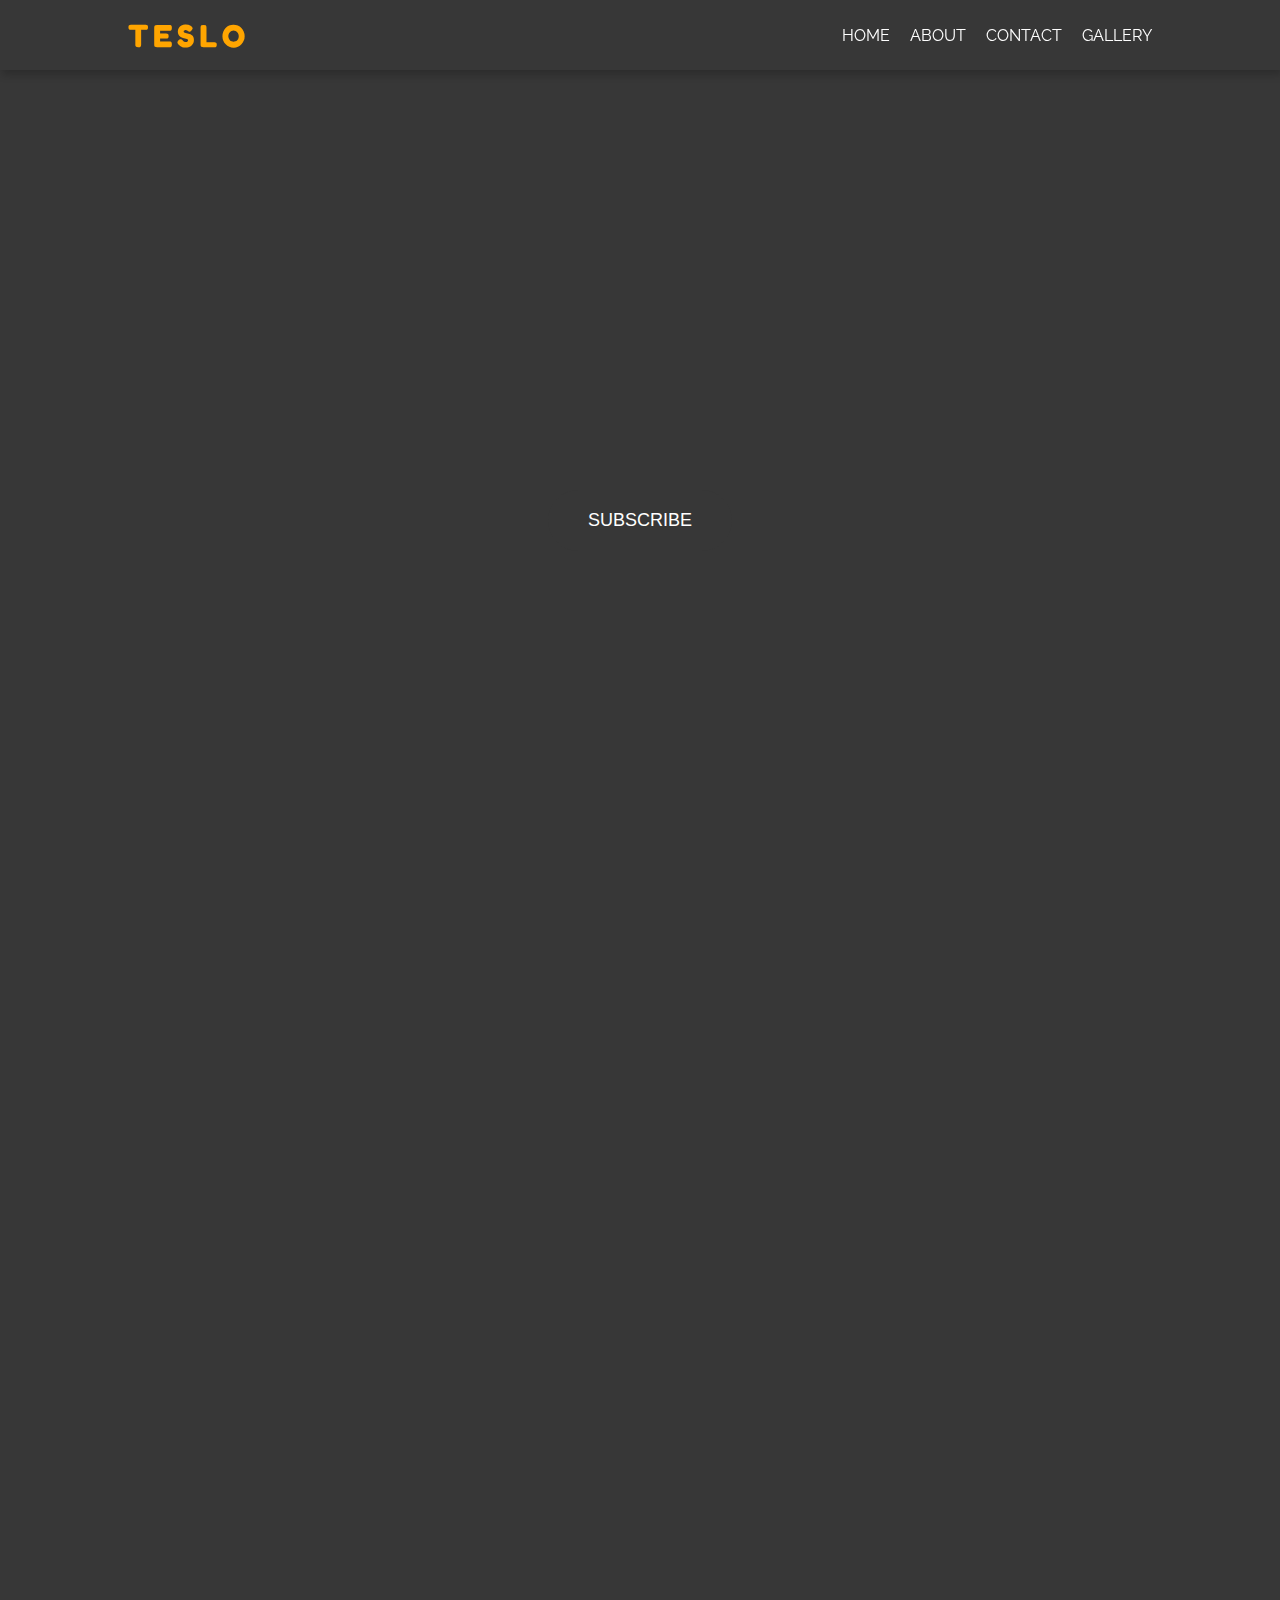
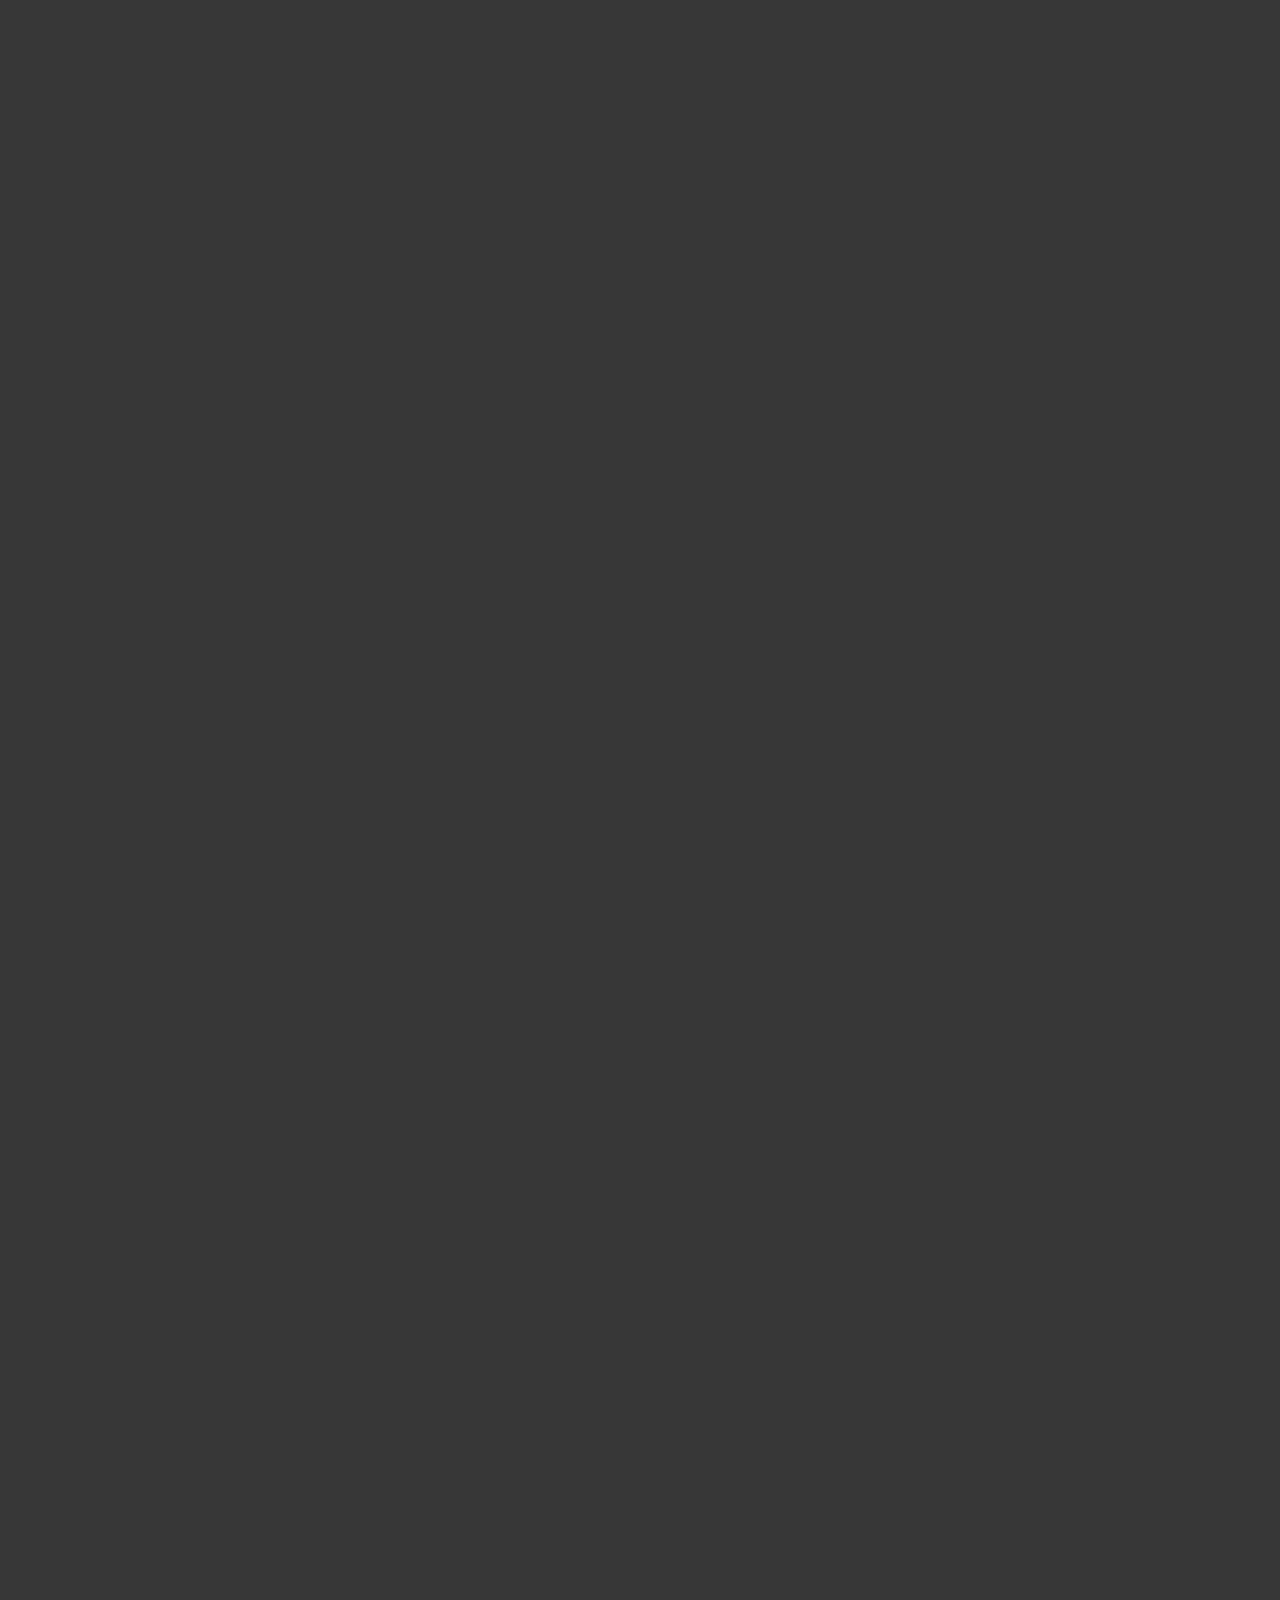
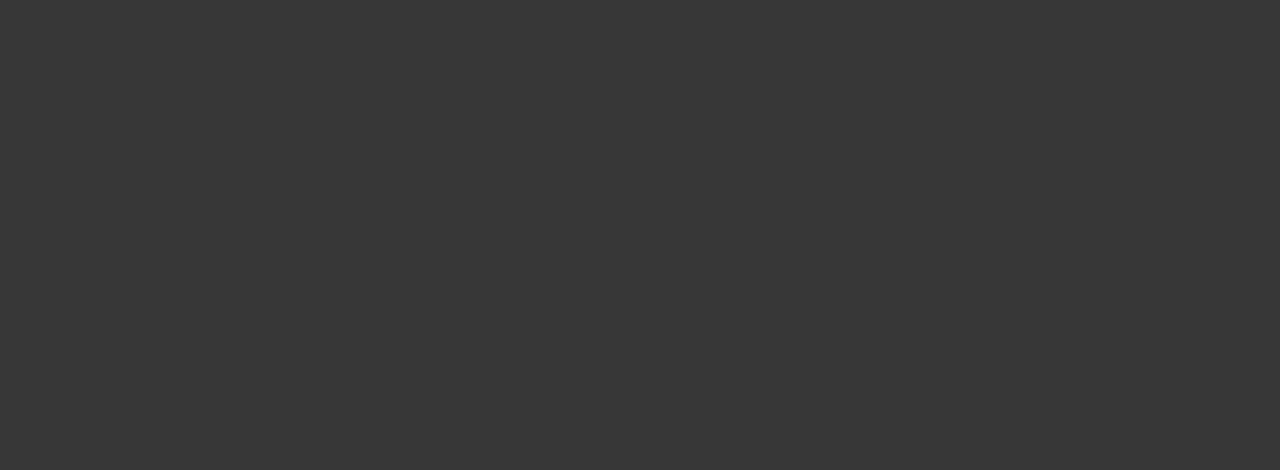
<file: index.html>
<!DOCTYPE html>
<html lang="en">
<head>
    <meta charset="UTF-8">
    <meta http-equiv="X-UA-Compatible" content="IE=edge">
    <meta name="viewport" content="width=device-width, initial-scale=1.0">

    <link rel="stylesheet" href="./assets/style.css">
    <title>Teslo Mobile Web</title>
    <link rel="shortcut icon" href="./assets/Tesla_T_symbol.png" type="image/x-icon">

    <meta name="description" content="Belajar membuat website mobile">
    <meta name="og:image" content="https://images.pexels.com/photos/714525/pexels-photo-714525.jpeg?auto=compress&cs=tinysrgb&dpr=2&h=750&w=1260"/>
    <meta name="og:description" content="Belajar membuat website mobile" />
    
</head>
<body>

    <!-- WRAPPER -->
    <div class="wrapper">

        <!-- NAV BAR -->
        <nav class="navbar">
            <h1 class="brand" onclick="backToHome()">TESLO</h1>
            <ul class="menu">
                <li class="menu_item">
                    <a onclick="scrollToHome()">Home</a>
                </li>
                <li class="menu_item">
                    <a onclick="scrollToAbout()">About</a>
                </li>
                <li class="menu_item">
                    <a onclick="scrollToContact()">Contact</a>
                </li>
                <li class="menu_item">
                    <a onclick="scrollToGallery()">Gallery</a>
                </li>
            </ul>

            <span class="material-icons" id="menu_icons" onclick="showMobileMenu()">
                menu
            </span>
        </nav>
        <!-- END NAV BAR -->

        <!-- CONTENT -->
        <section id="my_home">
            <div class="content">
                <button type="button" class="btn_secondary center" onclick="showModal()">Subscribe</button>
            </div>
        </section>

        <section id="my_about">
            <div class="content">
                <h3 class="title"><span>My</span> About</h3>
            </div>
        </section>

        <section id="my_contact">
            <div class="content">
                <h3 class="title"><span>My</span> Contact</h3>
            </div>
        </section>

        <section id="my_gallery">
            <div class="content">
                <h3 class="title"><span>My</span> Gallery</h3>
            </div>
        </section>

    </div>
    <!-- end WRAPPER  -->

    <!-- MOBILE MENU -->
    <div class="mobile_menu" id="mobile_menu">
        <div class="mobile_menu_item" onclick="scrollToHome()">
            <a href="#">Home</a>
        </div>
        <div class="mobile_menu_item" onclick="scrollToAbout()">
            <a href="#">About</a>
        </div>
        <div class="mobile_menu_item" onclick="scrollToContact()">
            <a href="#">Contact</a>
        </div>
        <div class="mobile_menu_item" onclick="scrollToGallery()">
            <a href="#">Gallery</a>
        </div>
    </div>
    <!-- MOBILE MENU -->

    <!-- SUBSCRIBE -->
    <div class="sub_modal" id="sub_modal">
        
        <form action="" method="post" id="sub_form">

            <label for="name">Nama Lengkap</label>
            <input type="text" name="name" id="name" placeholder="masukkan nama anda">

            <label for="no_hp">No. WhatsApp</label>
            <input type="number" name="no_hp" id="no_hp" placeholder="masukkan nomor hp anda">

            <label for="email">Alamat Email</label>
            <input type="email" name="email" id="email" placeholder="masukkan email anda">

            <button type="button" id="submit_button" onclick="thankYou()">subscribe</button>

        </form>

        <span class="material-icons" onclick="closeModal()">
            expand_less
        </span>

    </div>
    <!-- end SUBSCRIBE -->


  
<script src="./assets/main.js" type="text/javascript"></script>
</body>
</html>
</file>
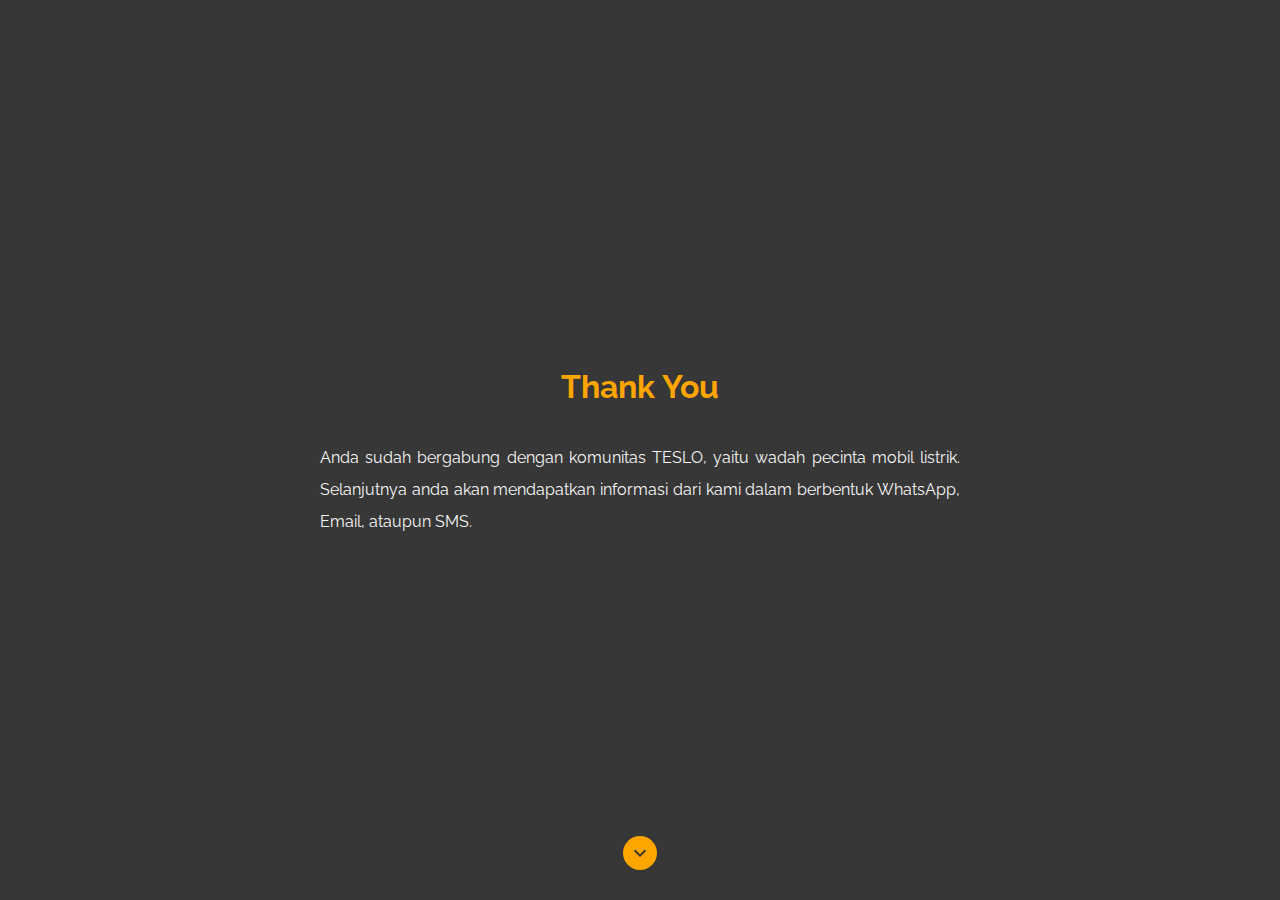
<file: thankyou.html>
<!DOCTYPE html>
<html lang="en">
    <head>
        <meta charset="UTF-8">
        <meta http-equiv="X-UA-Compatible" content="IE=edge">
        <meta name="viewport" content="width=device-width, initial-scale=1.0">
    
        <link rel="stylesheet" href="./assets/style.css">
        <title>Thank You</title>
        <link rel="shortcut icon" href="./assets/Tesla_T_symbol.png" type="image/x-icon">
    
        <meta name="description" content="Membuat website mobile">
    </head>
<body>

    <!-- WRAPPER -->
    <div class="wrapper">

        <!-- THANK YOU -->
        <div class="thank_you" id="thank_you">
            
            <h1>Thank You</h1>

            <p>Anda sudah bergabung dengan komunitas TESLO, yaitu wadah pecinta mobil listrik. Selanjutnya anda akan mendapatkan informasi dari kami dalam berbentuk WhatsApp, Email, ataupun SMS.</p>

            <span class="material-icons" onclick="backToHome()">
                expand_more
            </span>

        </div>
        <!-- end THANK YOU -->

    </div>

    <script src="./assets/main.js" type="text/javascript"></script>
</body>
</html>
</file>
<file: assets/style.css>
/* CSS RESETTER */

@import url('https://fonts.googleapis.com/css2?family=Fredoka+One&family=Raleway:ital,wght@0,100;0,200;0,300;0,400;0,500;0,600;0,700;0,800;0,900;1,100;1,200;1,300;1,400;1,500;1,600;1,700;1,800;1,900&display=swap');
@import url('https://fonts.googleapis.com/icon?family=Material+Icons');

html {
    scroll-behavior: smooth;
    overflow: scroll;
    overflow-x: hidden;
}

::-webkit-scrollbar {
    width: 0px;  
    background: transparent; 
}
::-webkit-scrollbar-thumb {
    background: #000000;
}

@keyframes page-transition {
    from {
        transform: translateY(1000px);
    }
    to {
        transform: translateY(0);
    }
}

@keyframes fade-in {
    from { opacity: 0; }
    to   { opacity: 1; }
}

* {
    box-sizing: border-box;
}

body {
    width: 100vw;
    height: 100vh;
    min-height: 100vh;
    padding: 0;
    margin: 0;
    overflow-x: hidden;
    background-color: #373737;
    font-family: 'Raleway', sans-serif;
    
}

.wrapper {
    animation: page-transition 1s ease-in-out, fade-in 1s ease-in-out;
}

p {
    line-height: 2;
}

a {
    color: inherit;
    text-decoration: none;
}

.navbar {
    width: 100vw;
    height: 70px;
    padding: 0 10%;
    display: flex;
    justify-content: flex-start;
    align-items: center;
    background-color: #373737;
    box-shadow: 2px 5px 8px rgba(0, 0, 0, 0.2);
    position: sticky;
    top: 0;
    left: 0;
    z-index: 99;
}

.brand {
    font-family: 'Fredoka One', cursive;
    font-size: 2rem;
    color: orange;
    cursor: pointer;
    user-select: none;
    letter-spacing: 5px;
}

.menu {
    list-style-type: none;
    display: flex;
    text-transform: uppercase;
    font-weight: 400;
    margin-left: auto;
}

.menu_item:first-child {
    margin-left: 0px;
    color: white;
}

.menu_item {
    margin: 0px 10px;
    color: white;
    transition-duration: .5s;
    cursor: pointer;
}

.menu_item:last-child {
    margin-right: 0px;
    color: white;
}

.menu_item:hover {
    color: #E06C00;
}

#menu_icons {
    display: none;
}

.mobile_menu {
    display: none;
}


/* Section */
section {
    display: block;
    width:100vw;
    height:100vh;
    min-height: 100vh;
    padding: 60px;
    box-sizing:border-box;
}

#my_home {
    background-image: url('https://images.pexels.com/photos/1784578/pexels-photo-1784578.jpeg?auto=compress&cs=tinysrgb&dpr=2&h=750&w=1260');
    background-position: center;
    background-repeat: no-repeat;
    background-size: cover;
}

#my_home button {
    position: relative;
    top: 40vh;
}

#my_about {
    background-image: url('https://images.pexels.com/photos/358238/pexels-photo-358238.jpeg?auto=compress&cs=tinysrgb&dpr=2&h=750&w=1260');
    background-position: center;
    background-repeat: no-repeat;
    background-size: cover;
}

#my_contact {
    background-image: url('https://images.pexels.com/photos/2440061/pexels-photo-2440061.jpeg?auto=compress&cs=tinysrgb&dpr=2&h=750&w=1260');
    background-position: center;
    background-repeat: no-repeat;
    background-size: cover;
}

#my_gallery {
    background-image: url('https://images.pexels.com/photos/848573/pexels-photo-848573.jpeg?auto=compress&cs=tinysrgb&dpr=2&h=750&w=1260');
    background-position: center;
    background-repeat: no-repeat;
    background-size: cover;
}

.content {
    display: flex;
    justify-content: center;
    align-items: center;
    margin-top:auto;
    margin-bottom:auto;
    text-align:center;
}



.btn_primary {
    background-color: orange;
    padding: 20px;
    font-size: 18px;
    text-transform: uppercase;
    color: white;
    border: none;
    box-shadow: rgba(0, 0, 0, 0.2);
    border-radius: 100px;
    width: 80vw;
    text-align: center;
    transition-duration: .5s;
    cursor: pointer;
}

.btn_primary {
    background-color: rgb(201, 130, 0);
}

.btn_secondary {
    background-color: #373737;
    padding: 20px 40px;
    font-size: 18px;
    text-transform: uppercase;
    color: white;
    border: none;
    box-shadow: rgba(0, 0, 0, 0.2);
    border-radius: 100px;
    text-align: center;
    transition-duration: .5s;
    cursor: pointer;
}

.btn_secondary:hover {
    background-color: #1d1d1d;
}

.title {
    font-size: 40px;
}

/* MODAL*/
.sub_modal {
    width: 100vw;
    height: 100vh;
    position: absolute;
    /* top: 0; */
    top: -150%;
    left: 0;
    background-color: #373737;
    z-index: 99;
    /* display: none; */
    display: flex;
    flex-direction: column;
    justify-content: center;
    align-items: center;
    color: whitesmoke;
    /* transform: scale(0);
    transform-origin: center top; */
    /* transform: translateY(-100%); */
    transition-duration: 1s;
    transition-timing-function: ease-in-out
}

.sub_modal span {
    position: absolute;
    bottom: 30px;
    left: auto;
    padding: 5px;
    user-select: none;
    cursor: pointer;
    background-color: orange;
    color: #373737;
    border-radius: 50%;
}

#sub_form {
    display: flex;
    flex-direction: column;
    /* gap: 20px; */
    text-align: center;
}

#sub_form input {
    margin: 20px 0 20px 0;
}

#name, #no_hp, #email,
#submit_button {
    width: 250px;
    height: 35px;
    border: none;
    outline: none;
    padding: 0 15px;
    border-radius: 100px;
    font-family: inherit;
    text-align: center;
}

#submit_button {
    background-color: orange;
    color: #373737;
    text-transform: uppercase;
    cursor: pointer;
}


/* THANK YOU */
.thank_you {
    width: 100vw;
    height: 100vh;
    position: fixed;
    top: 0;
    left: 0;
    background-color: #373737;
    /* display: none; */
    display: flex;
    flex-direction: column;
    justify-content: center;
    align-items: center;
    text-align: justify;
    color: whitesmoke;
}

.thank_you p {
    width: 50vw;
}

.thank_you span {
    position: fixed;
    bottom: 30px;
    left: auto;
    padding: 5px;
    user-select: none;
    cursor: pointer;
    background-color: orange;
    color: #373737;
    border-radius: 50%;
}

.thank_you h1 {
    color: orange;
}

/* KONDISI KETIKA SCREEN DI BAWAH 600 PX */
@media only screen and (max-width: 600px) {

    .navbar {
        padding: 0 5%;
    }

    .menu {
        display: none;
    }

    #menu_icons {
        display: flex;
        margin-left: auto;
        font-size: 2rem;
        user-select: none;
        color: white;
    }

    .mobile_menu {
        display: flex;
        opacity: 1;
        flex-direction: column;
        position: fixed;
        top: -300px;
        z-index: 88;
        /* gap: 40px; */
        padding: 20px;
        background-color: #373737;
        color: white;
        width: 100%;
        border-radius: 0 0 20px 20px;
        transition-duration: .5s;
        /* transform: translateY(-300px); */
    }

    .mobile_menu_item {
        font-size: 1.2rem;
        text-transform: uppercase;
        text-align: center;
        margin-top: 15px;
        margin-bottom: 15px;
    }

    .mobile_menu_item:first-child {
        margin-top: 0px;
    }

    .mobile_menu_item:last-child {
        margin-bottom: 0px;
    }

    .mobile_menu_item a {
        pointer-events: none;
    }

    /* MODAL */

    .sub_modal span {
        bottom: 20px;
        left: auto;
    }

    .sub_title {
        text-align: center;
        max-width: 80%;
        text-transform: uppercase;
    }

    #name, #no_hp, #email,
    #submit_button {
        width: 300px;
        height: 40px;
    }

    /* THANK YOU */


    .thank_you p {
        width: 80vw;
    }

}
</file>
